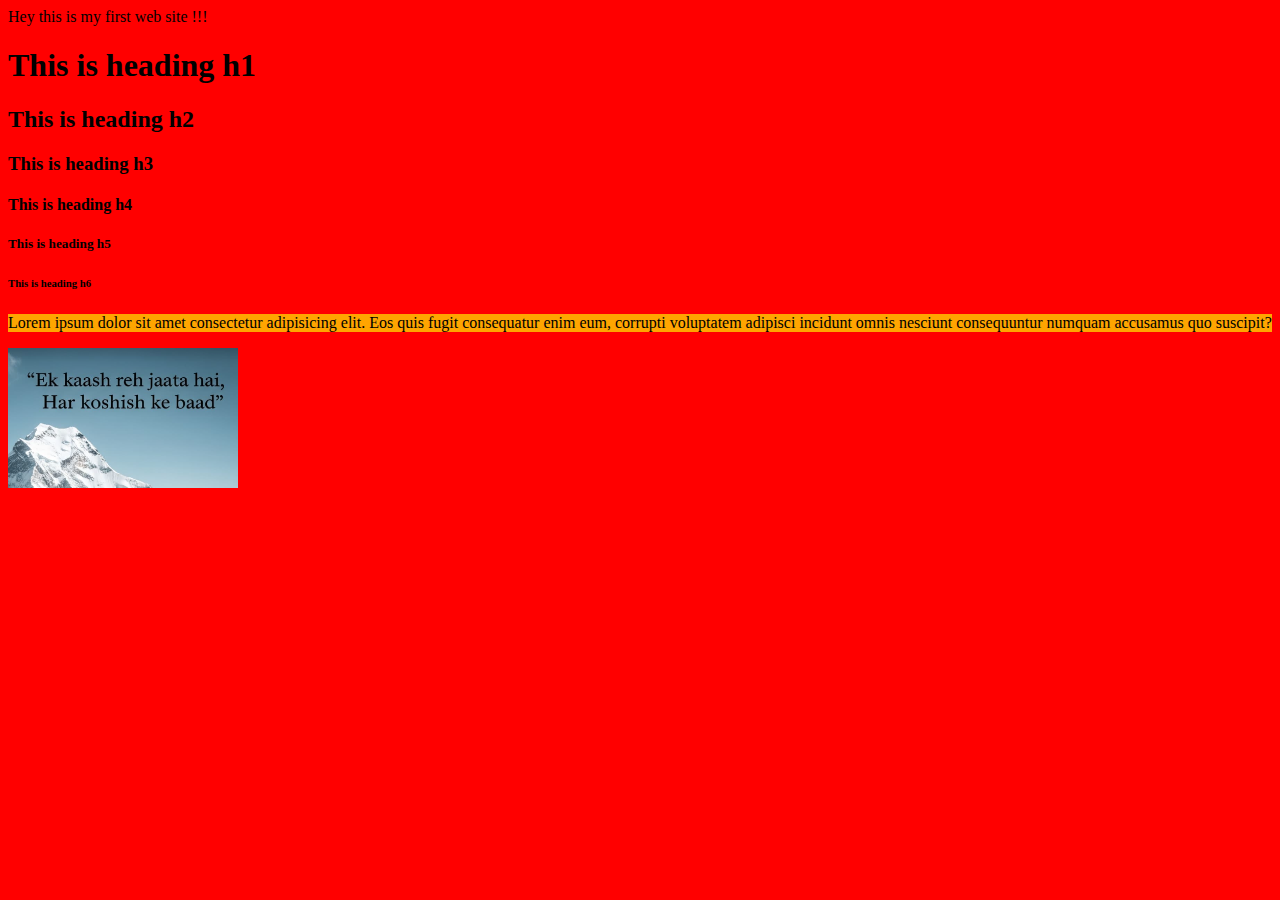
<file: day 1/index.html>
<!DOCTYPE html>
<html lang="en">
<head>
    <meta charset="UTF-8">
    <meta name="viewport" content="width=device-width, initial-scale=1.0">
    <title>Akash bhai ki first web site</title>
    <link rel="stylesheet" href="style.css">
</head>
<body>
    Hey this is my first web site !!!
    <script src="script.js"></script> 
    <h1>This is heading h1</h1> 
    <h2>This is heading h2</h2> 
    <h3>This is heading h3</h3> 
    <h4>This is heading h4</h4> 
    <h5>This is heading h5</h5> 
    <h6>This is heading h6</h6>    
    <p style="background-color: orange;">Lorem ipsum dolor sit amet consectetur adipisicing elit. Eos quis fugit consequatur enim eum, corrupti voluptatem adipisci incidunt omnis nesciunt consequuntur numquam accusamus quo suscipit?</p>  
    <img width="230" src="Image.png" alt="Qouta of day">                      
</body>
</html>
</file>
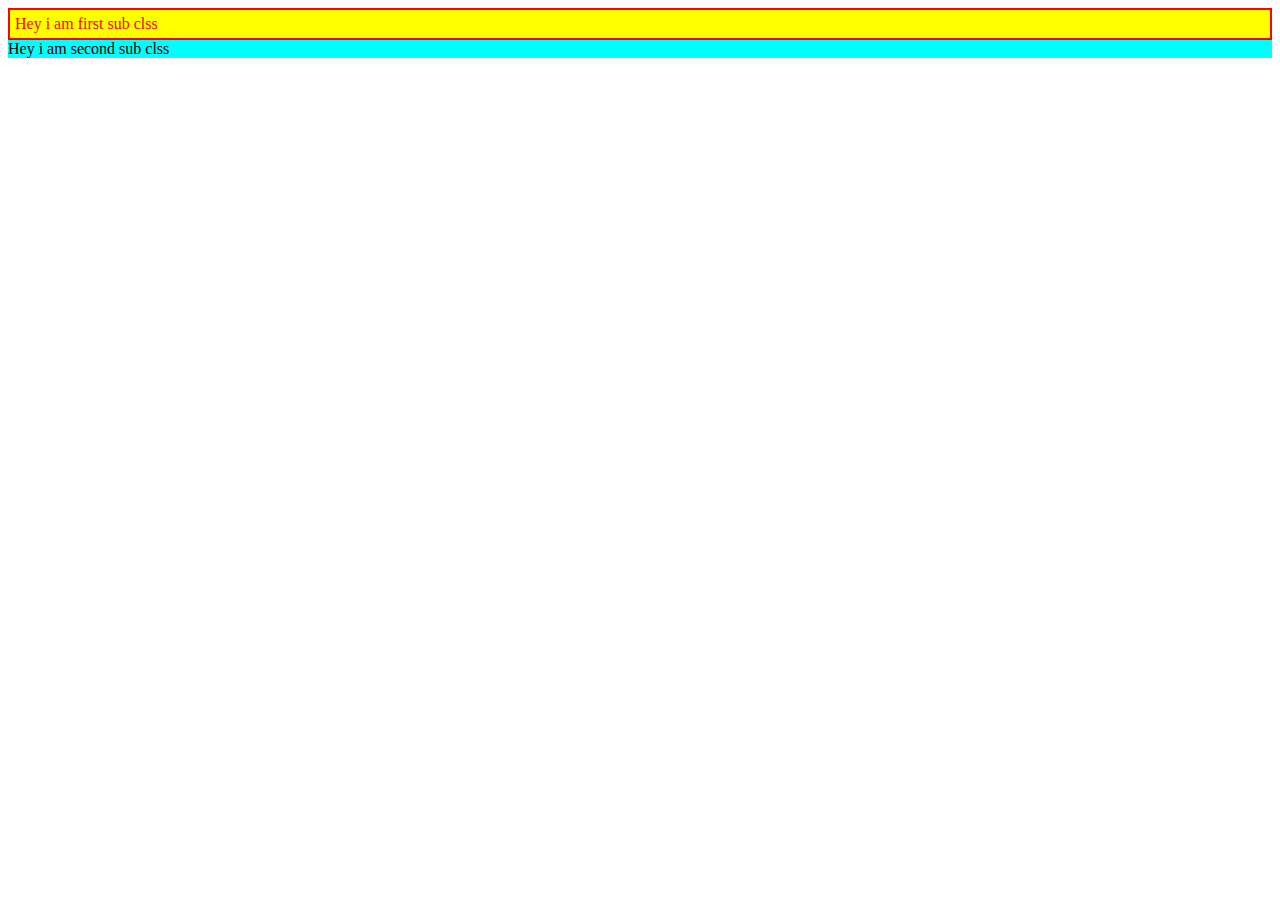
<file: Day 3/index.html>
<!DOCTYPE html>
<html lang="en">
<head>
    <meta charset="UTF-8">
    <meta name="viewport" content="width=device-width, initial-scale=1.0">
    <title>Document</title>
    <style>
        .main{
            background-color: aqua;
        }
        .sub1{
            color: red;
            background-color: yellow;
            padding: 5px;
            border:solid red 2px;
            box-sizing: border-box;
        }
    </style>
</head>
<body>
    <div class="main sub1">Hey i am first sub clss</div>
    <div class="main sub2">Hey i am second sub clss</div>

</body>
</html>
</file>
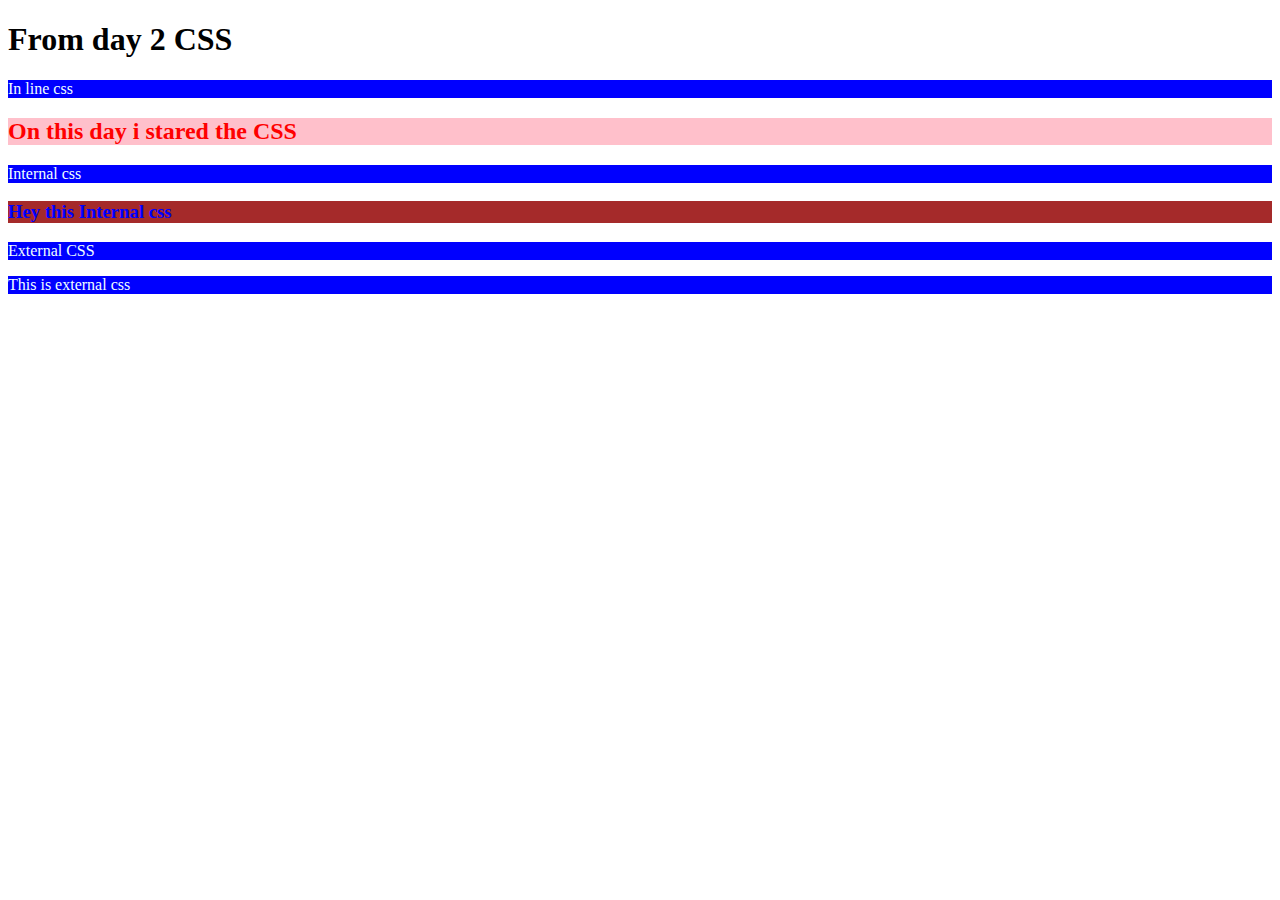
<file: Day 2/CSS/index.html>
<!DOCTYPE html>
<html lang="en">
<head>
    <meta charset="UTF-8">
    <meta name="viewport" content="width=device-width, initial-scale=1.0">
    <title>Document</title>
    <style>
        h3{
            color: blue;
            background-color: brown;
        }
    </style>
    <link rel="stylesheet" href="style.css">

</head>
<body>
    <h1>From day 2 CSS</h1>
    <p>In line css</p>
    <h2 style="color: red; background-color: pink;">On this day i stared the CSS</h2>
    <p>Internal css</p>
    <h3>Hey this Internal css</h3>
    <p>External CSS</p>
    <p>This is external css</p>
</body>
</html>
</file>
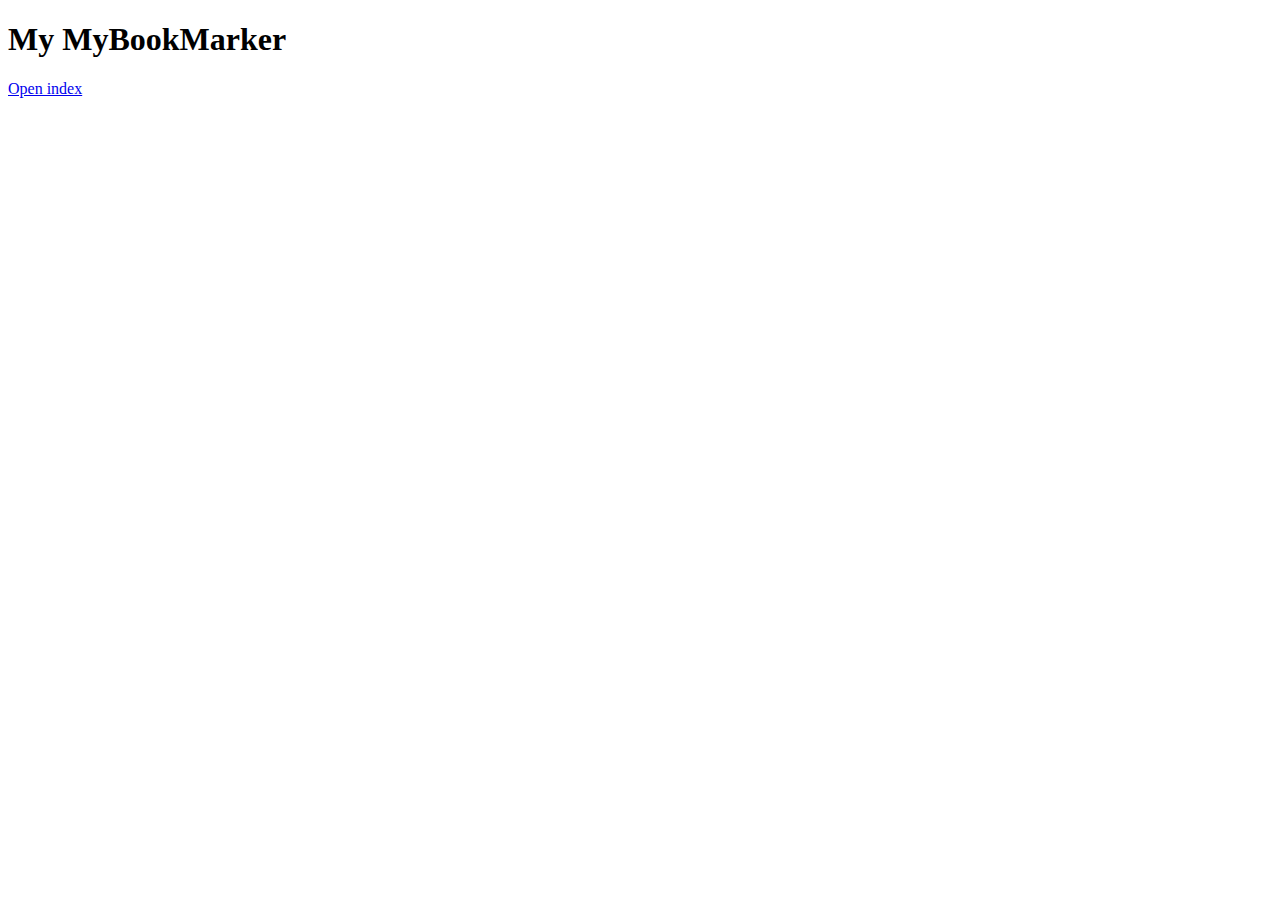
<file: day 1/Bookmarker.html>
<!DOCTYPE html>
<html lang="en">
<head>
    <meta charset="UTF-8">
    <meta name="viewport" content="width=device-width, initial-scale=1.0">
    <title>MyBookMarker</title>
</head>
<body>
    <h1>My MyBookMarker</h1>
    <a target="_blank" href="index.html">Open index</a>
</body>
</html>
</file>
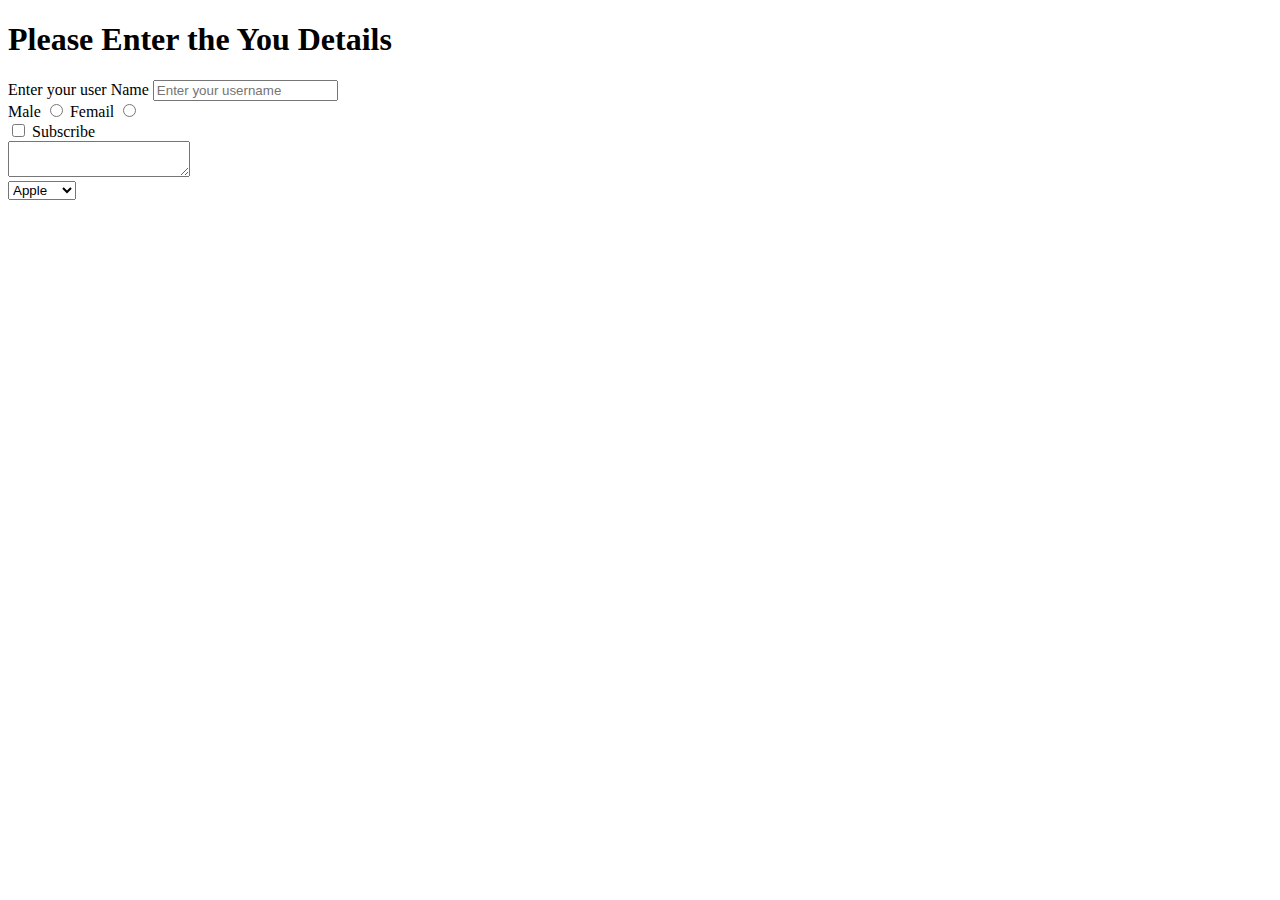
<file: day 1/form.html>
<!DOCTYPE html>
<html lang="en">

<head>
    <meta charset="UTF-8">
    <meta name="viewport" content="width=device-width, initial-scale=1.0">
    <title>Document</title>
</head>

<body>
    <h1>Please Enter the You Details</h1>
    <form action="post">
        <div>
            <label for="username">Enter your user Name</label>
            <input type="text" id="username" name="username" placeholder="Enter your username">

        </div>
        <div>
            <label for="male">Male</label>
            <input type="radio" id="male" name="gender" value="male">

            <label for="femail">Femail</label>
            <input type="radio" id="femail" name="gender" value="femail">
        </div>
        <div>
            <input type="checkbox" id="Subscribe" name="Subscribe">
            <label for="Subscribe">Subscribe</label>
        </div>
        <div>
            <textarea name="" id=""></textarea>
        </div>
        <div>
            <select name="fruits">
            <option value="apple">Apple</option>
            <option value="apple">Banana</option>
            <option value="apple">Cherry</option>
</select>
        </div>

    </form>
</body>
</html>
</file>
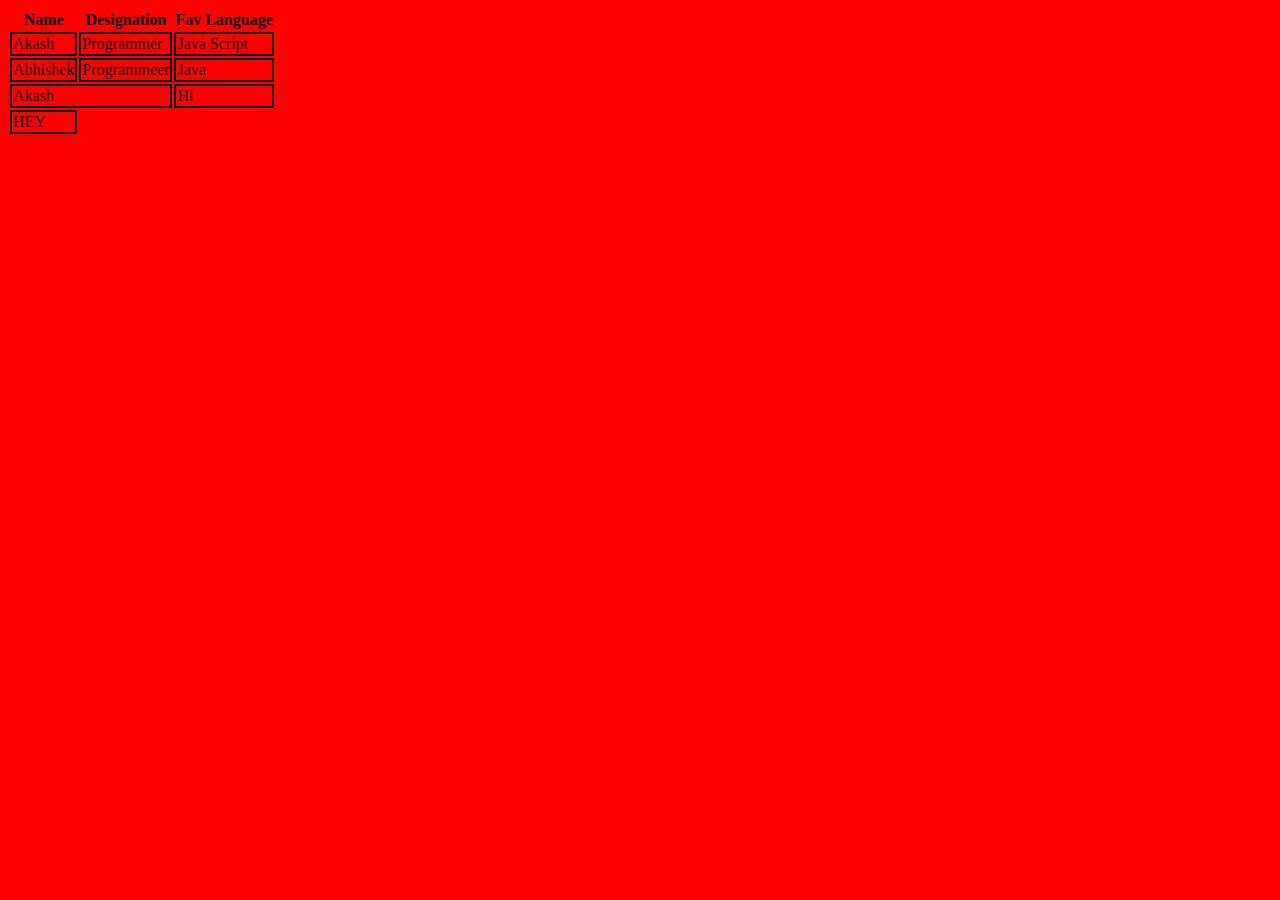
<file: day 1/index2.html>
<!DOCTYPE html>
<html lang="en">
<head>
    <meta charset="UTF-8">
    <meta name="viewport" content="width=device-width, initial-scale=1.0">
    <title>Document</title>
    <link rel="stylesheet" href="style.css">
</head>
<body>
    <table>
        <tr>
            <th>Name</th>
            <th>Designation</th>
            <th>Fav Language</th>
        </tr>
        <tr>
            <td>Akash</td>
            <td>Programmer</td>
            <td>Java Script</td>
        </tr>
        <tr>
            <td>Abhishek</td>
            <td>Programmeer</td>
            <td>Java</td>
        </tr>
        <tr>
            <td colspan="2">Akash</td>
            <td>Hi</td>
        </tr>
        <tr>
            <td rowspan="2">HEY</td>
        </tr>
    </table>  
</body>
</html>
</file>
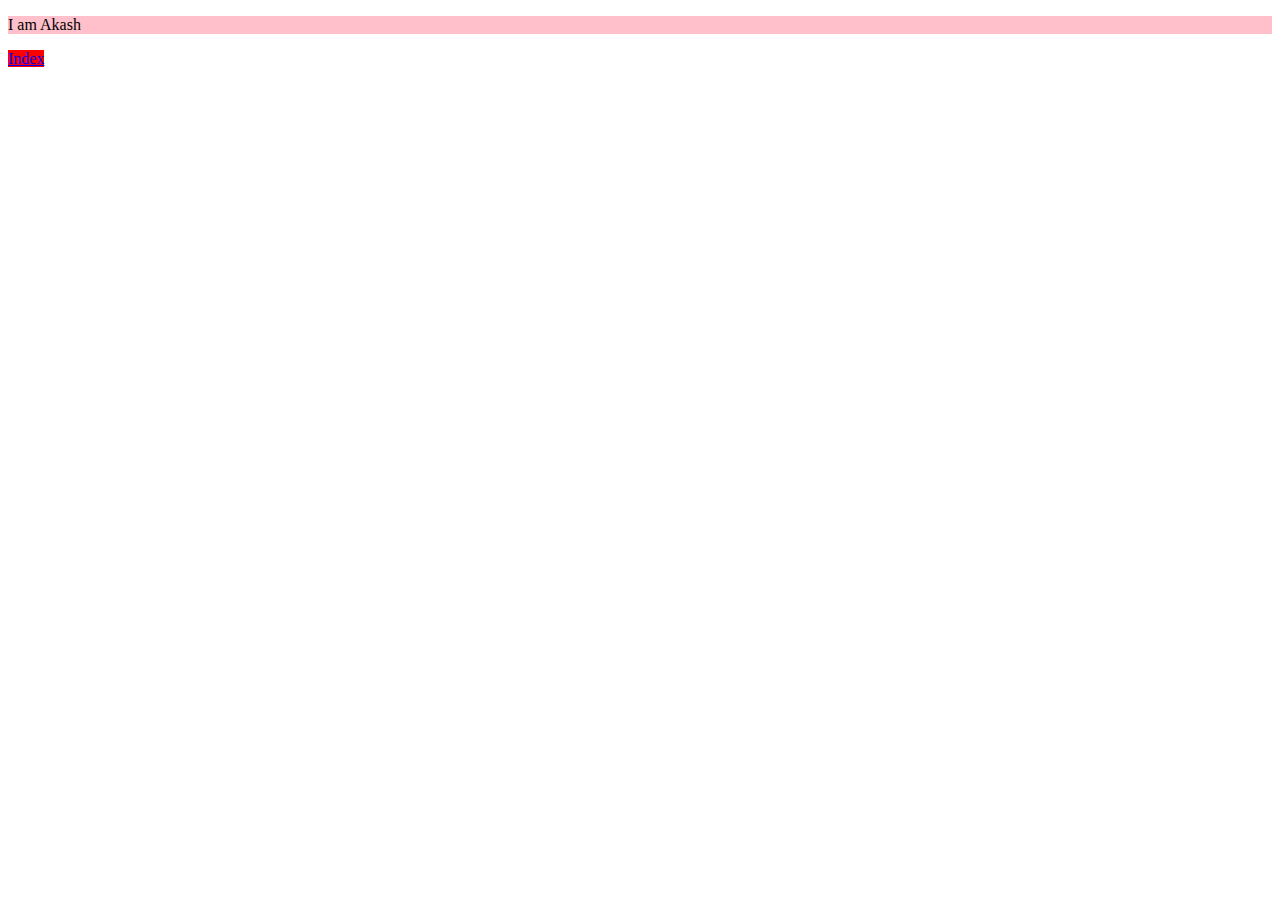
<file: day 1/inlineblock.html>
<!DOCTYPE html>
<html lang="en">
<head>
    <meta charset="UTF-8">
    <meta name="viewport" content="width=device-width, initial-scale=1.0">
    <title>Document</title>
    <link rel="stylesheet" href="style1.css">
</head>
<body>
    <p>I am Akash</p>
    <a href="index.html">Index</a>
</body>
</html>
</file>
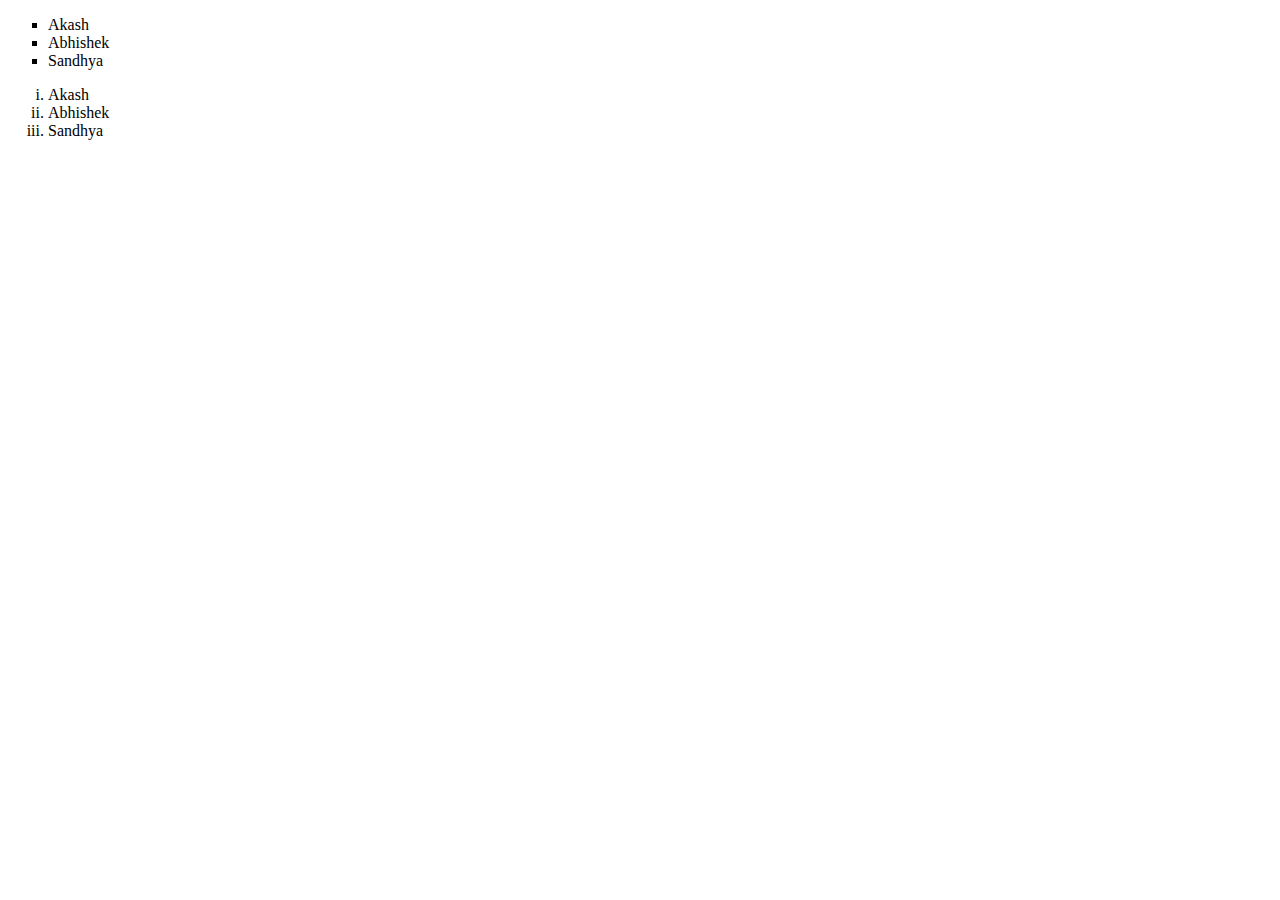
<file: day 1/lists.html>
<!DOCTYPE html>
<html lang="en">
<head>
    <meta charset="UTF-8">
    <meta name="viewport" content="width=device-width, initial-scale=1.0">
    <title>Document</title>
</head>
<body>
    <ul type="square">
        <li>Akash</li>
        <li>Abhishek</li>
        <li>Sandhya</li>
    </ul>
    <ol type="i">
        <li>Akash</li>
        <li>Abhishek</li>
        <li>Sandhya</li>
    </ol>
</body>
</html>
</file>
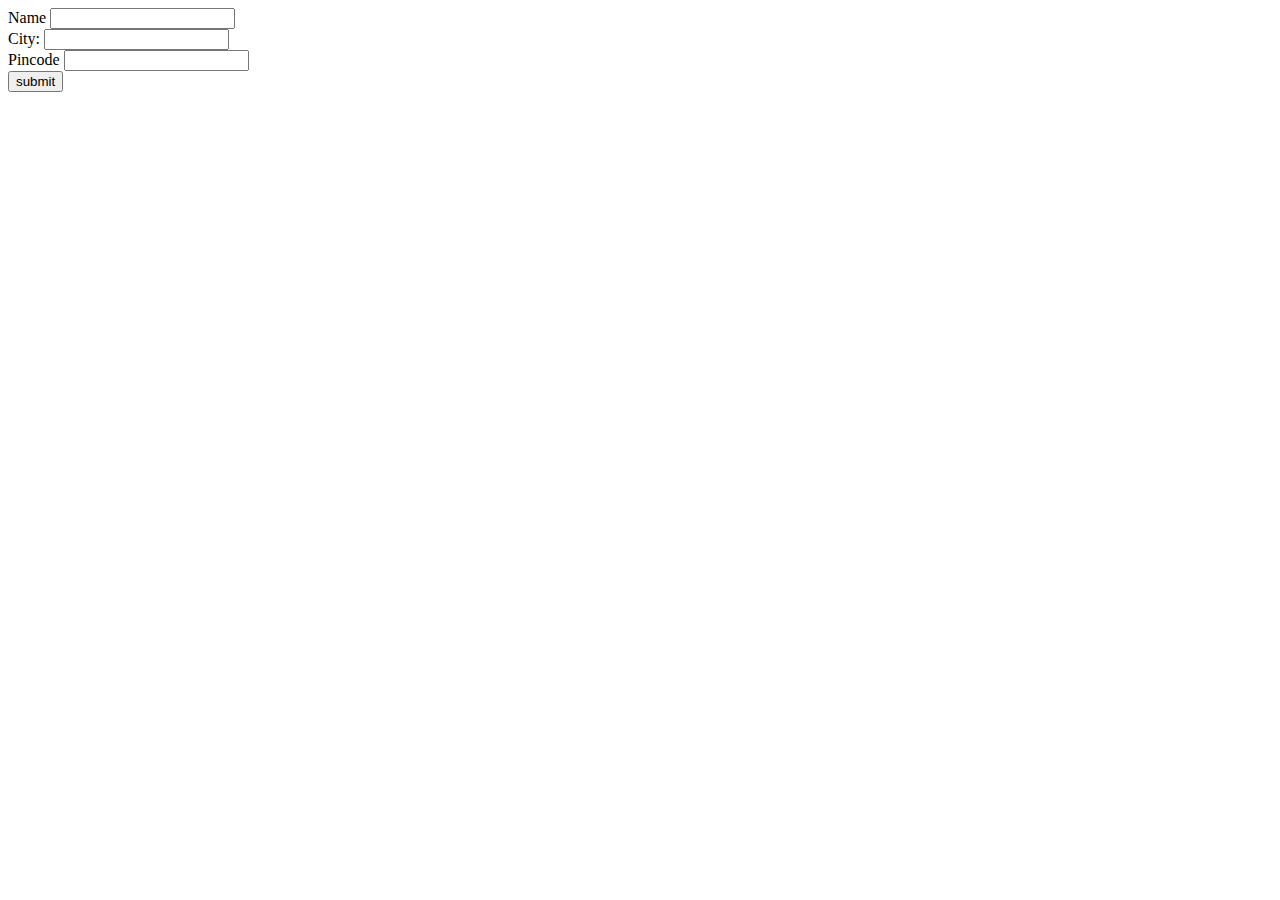
<file: day 1/quiz.html>
<!DOCTYPE html>
<html lang="en">

<head>
    <meta charset="UTF-8">
    <meta name="viewport" content="width=device-width, initial-scale=1.0">
    <title>Details</title>
</head>

<body>
        <form method="post" action="submit_form.php">
    <div>
        <label for="name">Name</label>
        <input type="text" name="name" id="name" required>
    </div>
    <div>
        <label for="city">City: </label>
        <input type="text" name="city" id="city" required>
    </div>
    <div>
        <label for="pincode">Pincode</label>
        <input type="text" name="pincode" id="pincode" required>
    </div>
    <input type="submit" value="submit">
    </form>
</body>

</html>
</file>
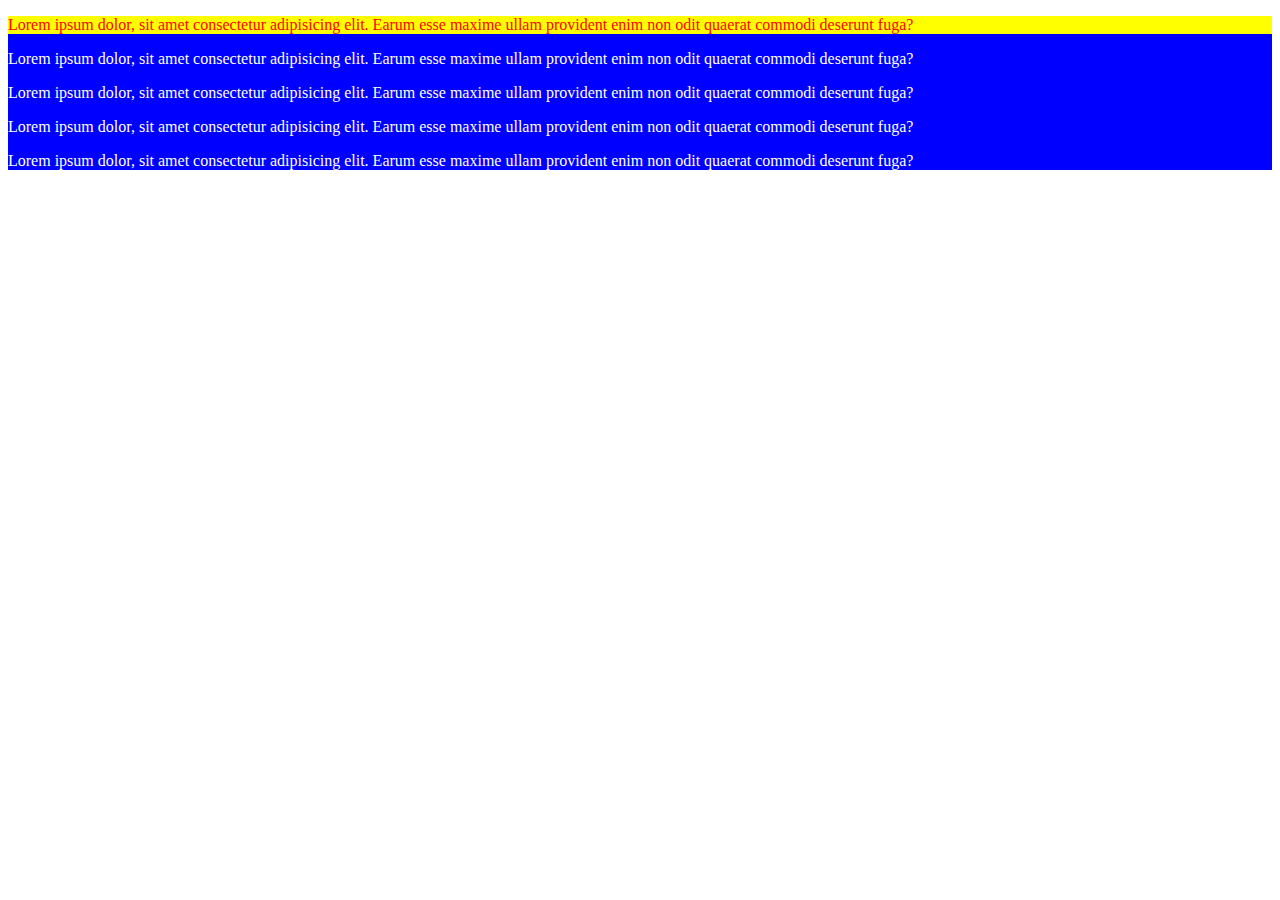
<file: Day 3/exercise.html>
<!DOCTYPE html>
<html lang="en">
<head>
    <meta charset="UTF-8">
    <meta name="viewport" content="width=device-width, initial-scale=1.0">
    <title>Document</title>
    <style>
        #p1{
            background-color: yellow;
            color: red;
        }
        div{
            background-color: blue;
            color: white;
        }
        
    </style>
</head>
<body>
    <div>
        <p id="p1">Lorem ipsum dolor, sit amet consectetur adipisicing elit. Earum esse maxime ullam provident enim non odit quaerat commodi deserunt fuga?</p>
        <p id="p2">Lorem ipsum dolor, sit amet consectetur adipisicing elit. Earum esse maxime ullam provident enim non odit quaerat commodi deserunt fuga?</p>
        <p id="p3">Lorem ipsum dolor, sit amet consectetur adipisicing elit. Earum esse maxime ullam provident enim non odit quaerat commodi deserunt fuga?</p>
        <p id="p4">Lorem ipsum dolor, sit amet consectetur adipisicing elit. Earum esse maxime ullam provident enim non odit quaerat commodi deserunt fuga?</p>
        <p id="p5">Lorem ipsum dolor, sit amet consectetur adipisicing elit. Earum esse maxime ullam provident enim non odit quaerat commodi deserunt fuga?</p>


    </div>
</body>
</html>
</file>
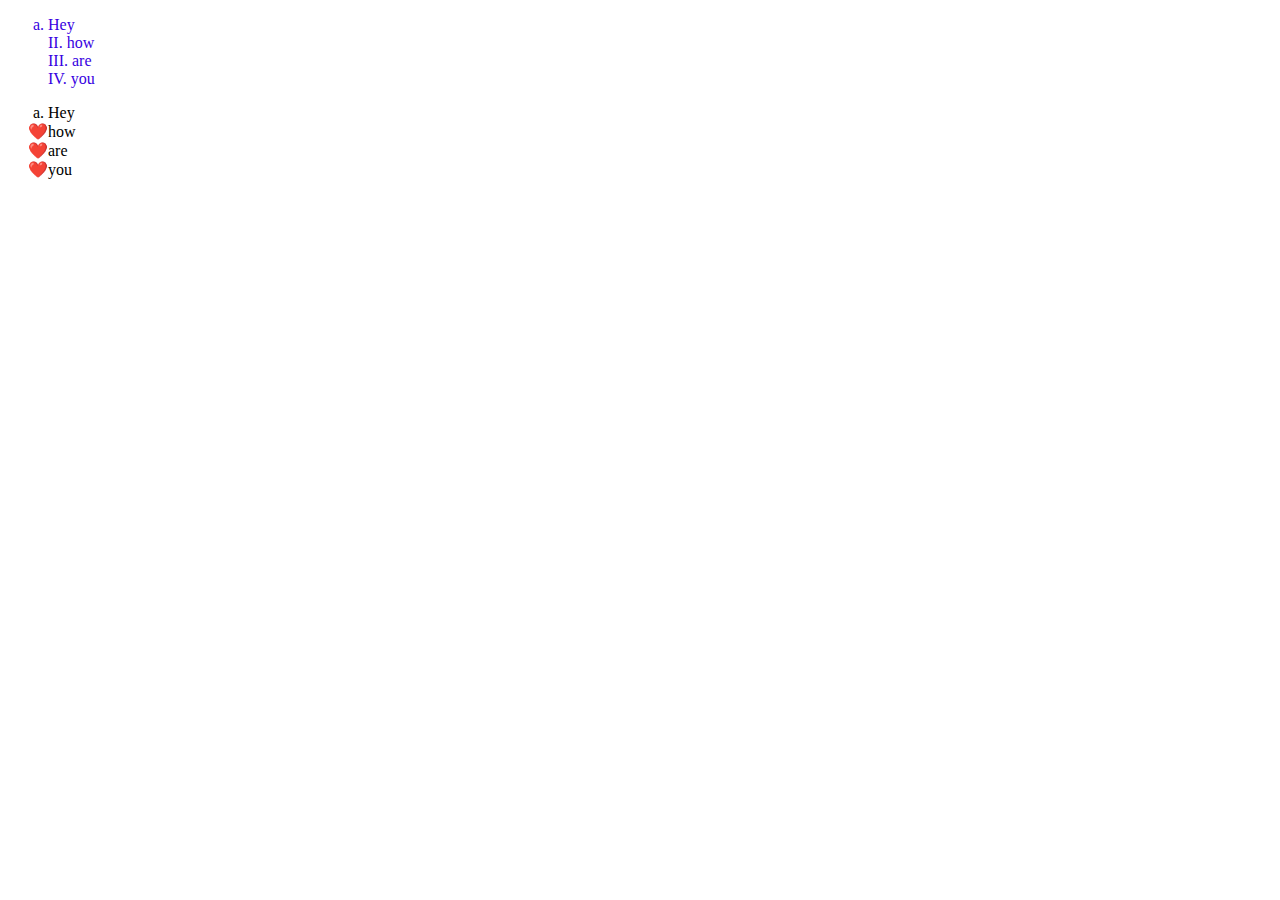
<file: Day 3/ollist.html>
<!DOCTYPE html>
<html lang="en">
<head>
    <meta charset="UTF-8">
    <meta name="viewport" content="width=device-width, initial-scale=1.0">
    <title>Document</title>
    <style>
        .ol1{
            color: rgb(55, 0, 225);
            list-style-type: upper-roman !important;
            list-style-position:inside;
            
        }
        #l1{
            list-style: lower-alpha;
            list-style-position:outside;

        }

        .ol2{
            list-style:"❤️";
        }

    </style>
</head>
<body>
    <ol class="ol1">
        <li id="l1">Hey</li>
        <li>how</li>
        <li>are</li>
        <li>you</li>

    </ol>
    <ol class="ol2">
        <li id="l1">Hey</li>
        <li>how</li>
        <li>are</li>
        <li>you</li>

    </ol>
</body>
</html>
</file>
<file: day 1/style.css>
body{
    background-color: red;
}
td{
    border:2px solid black;
}
</file>
<file: Day 2/CSS/style.css>
p{
    color: azure;
    background-color: blue;
}
</file>
<file: day 1/style1.css>
p{
    background-color: pink;
}
a{
    background-color: red;
}
</file>
